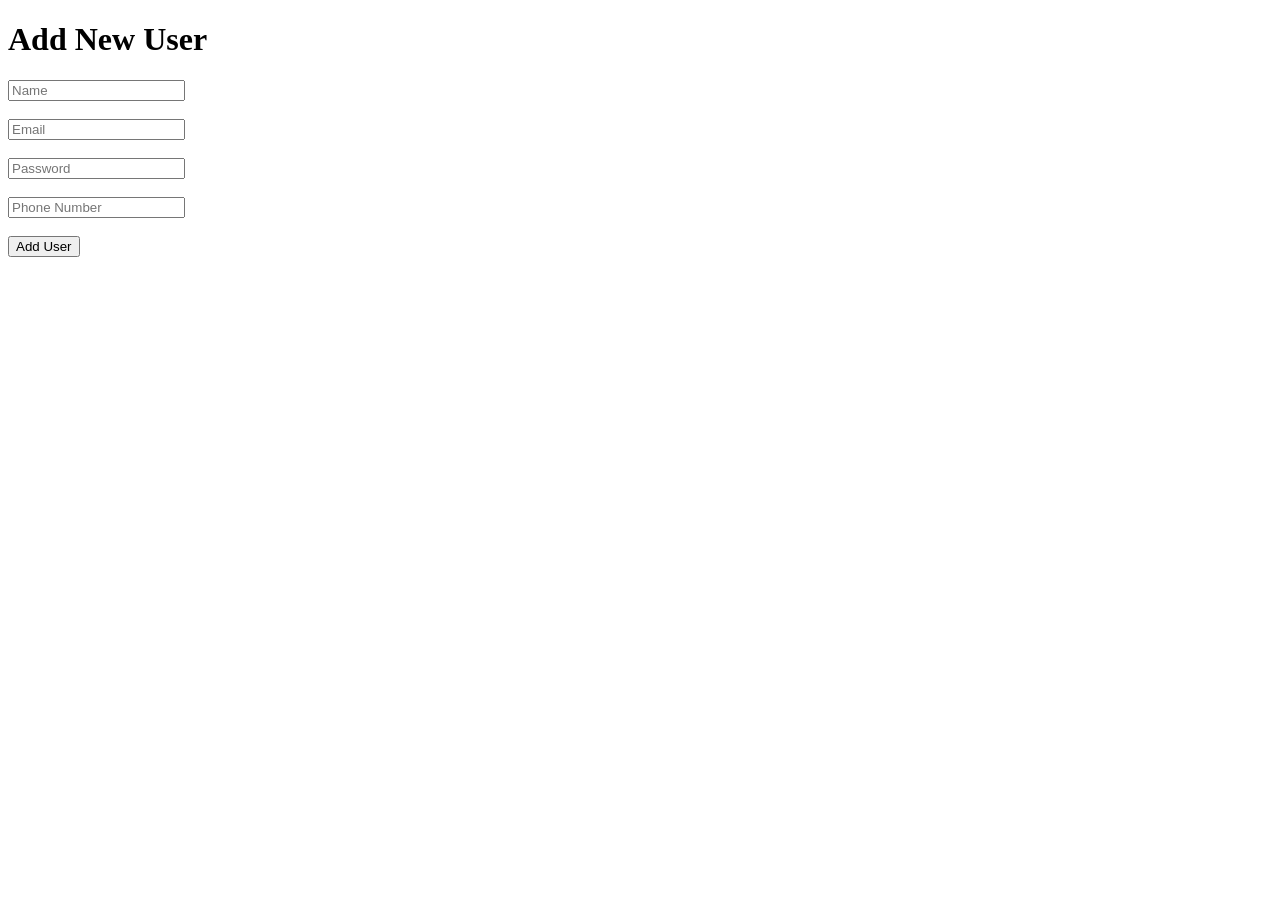
<file: src/main/resources/templates/addUser.html>
<!DOCTYPE html>
<html lang="en" xmlns:th="http://www.thymeleaf.org">

<head>
    <meta charset="UTF-8">
    <meta name="viewport" content="width=device-width, initial-scale=1.0">

    <title>Add User</title>
</head>

<body>

    <h1>Add New User</h1>

    <form th:action="@{/admin/saveUser}"
          th:object="${user}"
          method="post">

        <input type="text"
               th:field="*{name}"
               placeholder="Name">

        <br><br>

        <input type="email"
               th:field="*{email}"
               placeholder="Email">

        <br><br>

        <input type="password"
               th:field="*{password}"
               placeholder="Password">

        <br><br>

        <input type="text"
               th:field="*{phoneno}"
               placeholder="Phone Number">

        <br><br>

        <button type="submit">
            Add User
        </button>

    </form>

</body>

</html>
</file>
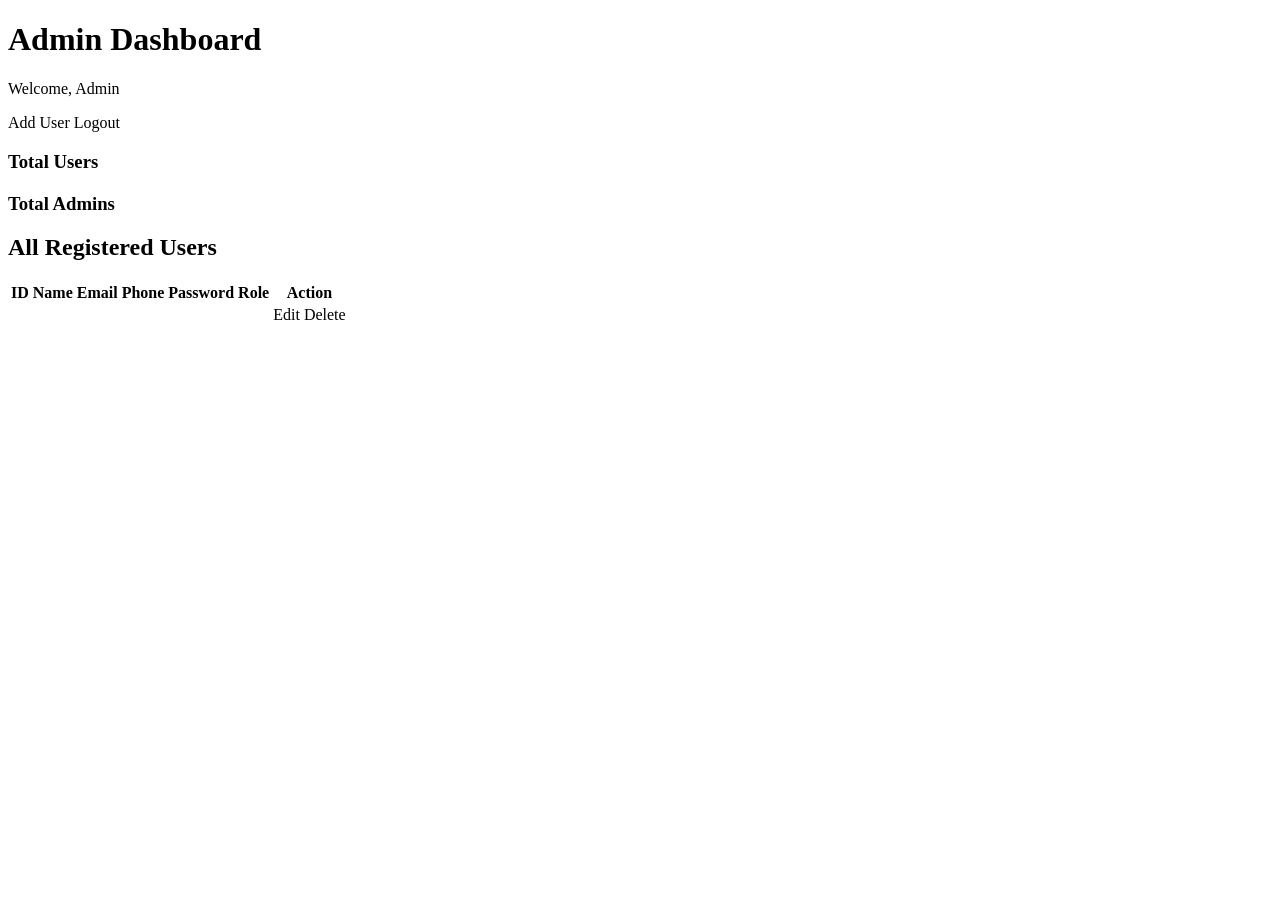
<file: src/main/resources/templates/adminDashboard.html>
<!DOCTYPE html>
<html lang="en" xmlns:th="http://www.thymeleaf.org">

<head>
    <meta charset="UTF-8">
    <meta name="viewport" content="width=device-width, initial-scale=1.0">

    <title>Admin Dashboard</title>

    <link rel="stylesheet" th:href="@{/css/dashboard.css}">
</head>

<body>

    <div class="main">

        <!-- Top Bar -->

        <div class="topbar">

            <div>
                <h1>Admin Dashboard</h1>
                <p>Welcome, Admin</p>
            </div>

            <div>

                <a class="edit-btn"
                   th:href="@{/admin/addUser}">
                    Add User
                </a>

                <a class="delete-btn"
                   th:href="@{/admin/Logout}">
                    Logout
                </a>

            </div>

        </div>


        <!-- Dashboard Cards -->

        <div class="cards">

            <div class="card">

                <h3>Total Users</h3>

                <h2 th:text="${totalUsers}"></h2>

            </div>


            <div class="card">

                <h3>Total Admins</h3>

                <h2 th:text="${totalAdmins}"></h2>

            </div>

        </div>


        <!-- Users Table -->

        <div class="users-section">

            <h2>All Registered Users</h2>

            <table>

                <thead>

                    <tr>

                        <th>ID</th>

                        <th>Name</th>

                        <th>Email</th>

                        <th>Phone</th>

                        <th>Password</th>

                        <th>Role</th>

                        <th>Action</th>

                    </tr>

                </thead>


                <tbody>

                    <tr th:each="user : ${users}">

                        <td th:text="${user.id}"></td>

                        <td th:text="${user.name}"></td>

                        <td th:text="${user.email}"></td>

                        <td th:text="${user.phoneno}"></td>

                        <td th:text="${user.password}"></td>

                        <td th:text="${user.role}"></td>

                        <td>

                            <a class="edit-btn"
                               th:href="@{/admin/editProfile(id=${user.id})}">
                                Edit
                            </a>

                            <a class="delete-btn"
                               th:href="@{/admin/deleteUser(id=${user.id})}"
                               onclick="return confirm('Are you sure you want to delete this user?')">
                                Delete
                            </a>

                        </td>

                    </tr>

                </tbody>

            </table>

        </div>

    </div>

</body>

</html>
</file>
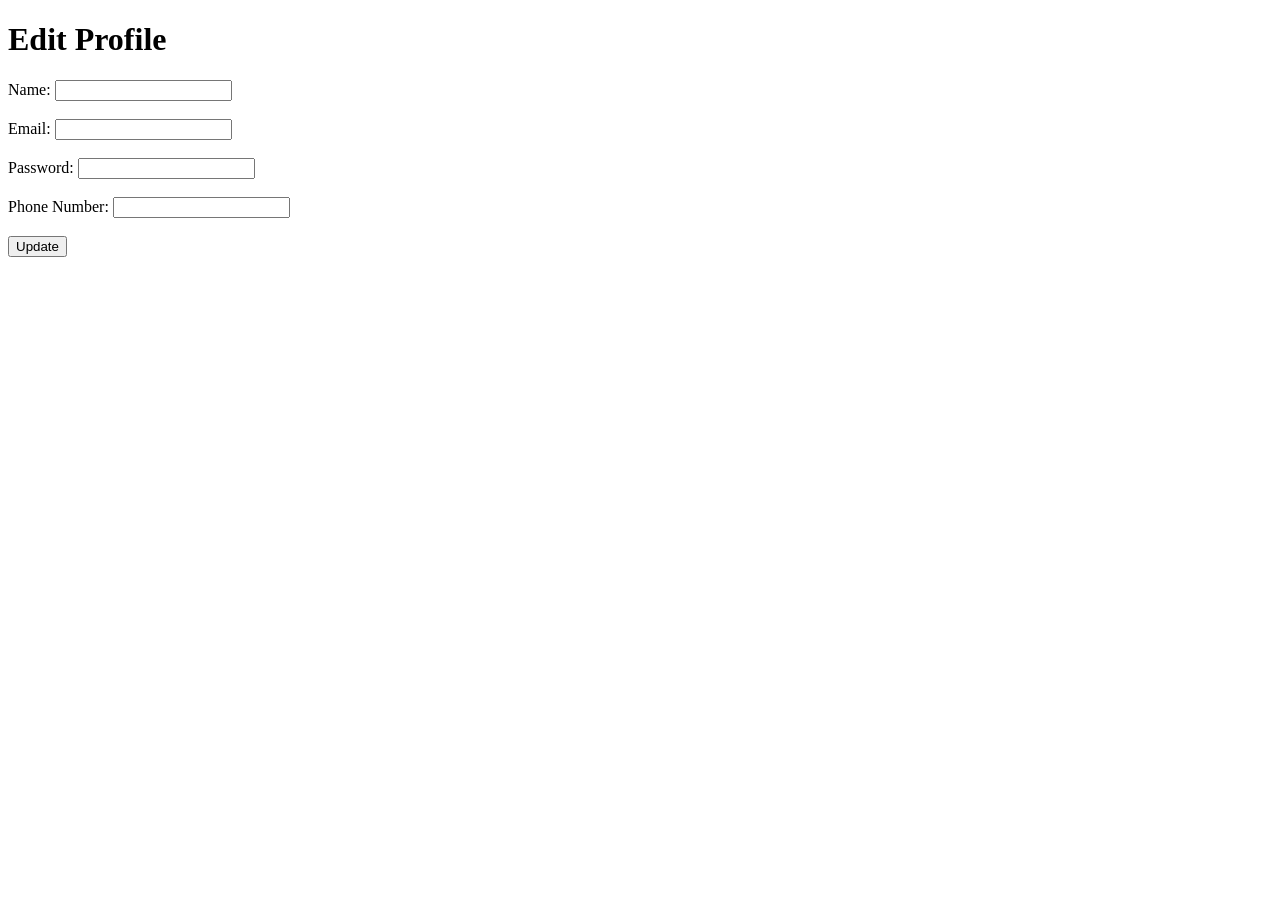
<file: src/main/resources/templates/editProfile.html>
<!DOCTYPE html>
<html lang="en" xmlns:th="http://www.thymeleaf.org">

<head>

    <meta charset="UTF-8">

    <meta name="viewport"
          content="width=device-width, initial-scale=1.0">

    <title>Edit Profile</title>
    
    <link rel="stylesheet" th:href="@{/css/adminEditUser.css}">

</head>

<body>

    <h1>Edit Profile</h1>

    <form action="/admin/updateProfile" method="post">

        <!-- User ID -->
        <input type="hidden"
               name="id"
               th:value="${user.id}">


        <!-- Name -->
        <label>Name:</label>
        <input type="text"
               name="name"
               th:value="${user.name}"
               required>

        <br><br>


        <!-- Email -->
        <label>Email:</label>
        <input type="email"
               name="email"
               th:value="${user.email}"
               required>

        <br><br>


        <!-- Password -->
        <label>Password:</label>
        <input type="password"
               name="password"
               th:value="${user.password}"
               required>

        <br><br>


        <!-- Phone Number -->
        <label>Phone Number:</label>
        <input type="text"
               name="phoneno"
               th:value="${user.phoneno}"
               required>

        <br><br>


        <button type="submit">Update</button>

    </form>

</body>

</html>
</file>
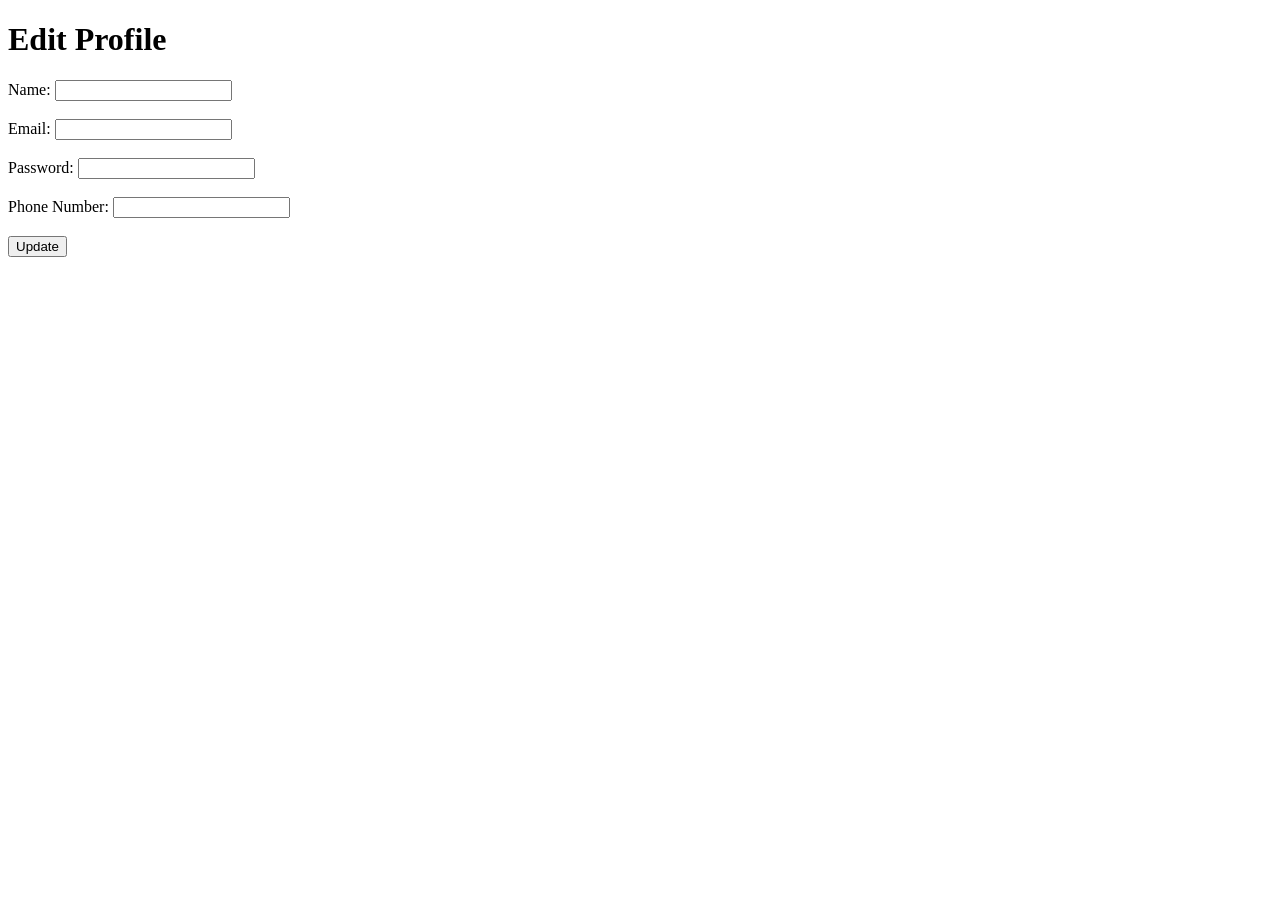
<file: src/main/resources/templates/editProfile2.html>
<!DOCTYPE html>
<html lang="en" xmlns:th="http://www.thymeleaf.org">

<head>

    <meta charset="UTF-8">

    <meta name="viewport"
          content="width=device-width, initial-scale=1.0">

    <title>Edit Profile</title>

<link rel="stylesheet" th:href="@{/css/editProfileUser.css}">
</head>

<body>

    <h1>Edit Profile</h1>

    <form action="/updateProfile" method="post">

        <!-- User ID -->
        <input type="hidden"
               name="id"
               th:value="${user.id}">


        <!-- Name -->
        <label>Name:</label>
        <input type="text"
               name="name"
               th:value="${user.name}"
               required>

        <br><br>


        <!-- Email -->
        <label>Email:</label>
        <input type="email"
               name="email"
               th:value="${user.email}"
               required>

        <br><br>


        <!-- Password -->
        <label>Password:</label>
        <input type="password"
               name="password"
               th:value="${user.password}"
               required>

        <br><br>


        <!-- Phone Number -->
        <label>Phone Number:</label>
        <input type="text"
               name="phoneno"
               th:value="${user.phoneno}"
               required>

        <br><br>


        <button type="submit">Update</button>

    </form>

</body>

</html>
</file>
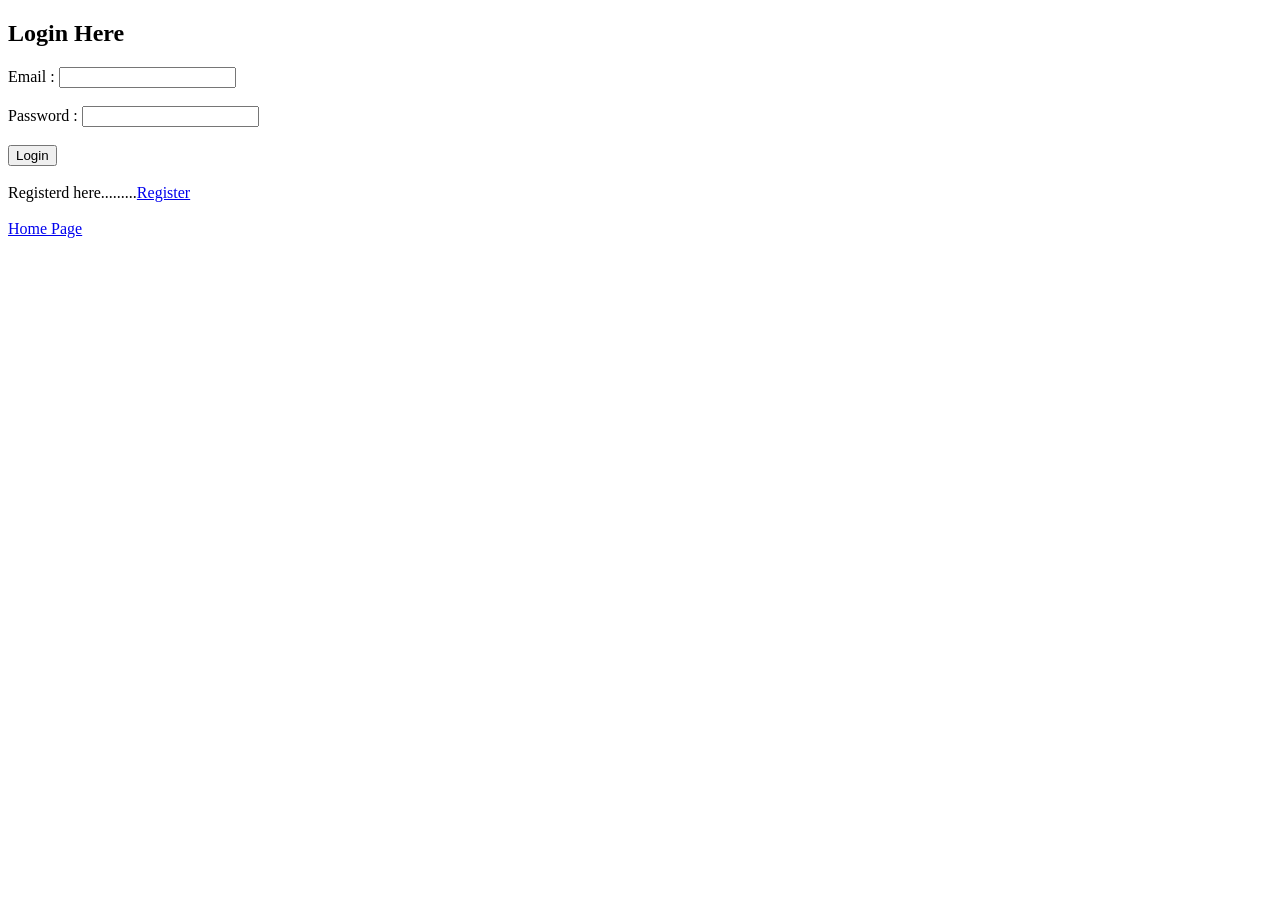
<file: src/main/resources/templates/login.html>
<!DOCTYPE html>
<html xmlns:th="http://www.thymeleaf.org">
<head>
<meta charset="UTF-8">
<title>Login Page</title>

<link rel="stylesheet" th:href="@{/css/login.css}">

</head>
<body>

	<h2>Login Here</h2>
	
	
	<div th:if="${successMsg}">

		<h3 style="color:green;" th:text="${successMsg}"></h3>

	</div>


	<div th:if="${errorMsg}">

		<h3 style="color: red;" th:text="${errorMsg}"></h3>

	</div>

	<form th:action="@{/LoginForm}" th:object="${user}" method="post">

		Email : <input type="text" th:field="*{email}" /> <br> <br>
		Password : <input type="password" th:field="*{password}" /> <br>
		<br> <input type="submit" value="Login" /> <br> <br>
		Registerd here.........<a href="regPage">Register</a> <br>
		<br> <a href="index.html">Home Page</a>
	</form>

</body>
</html>
</file>
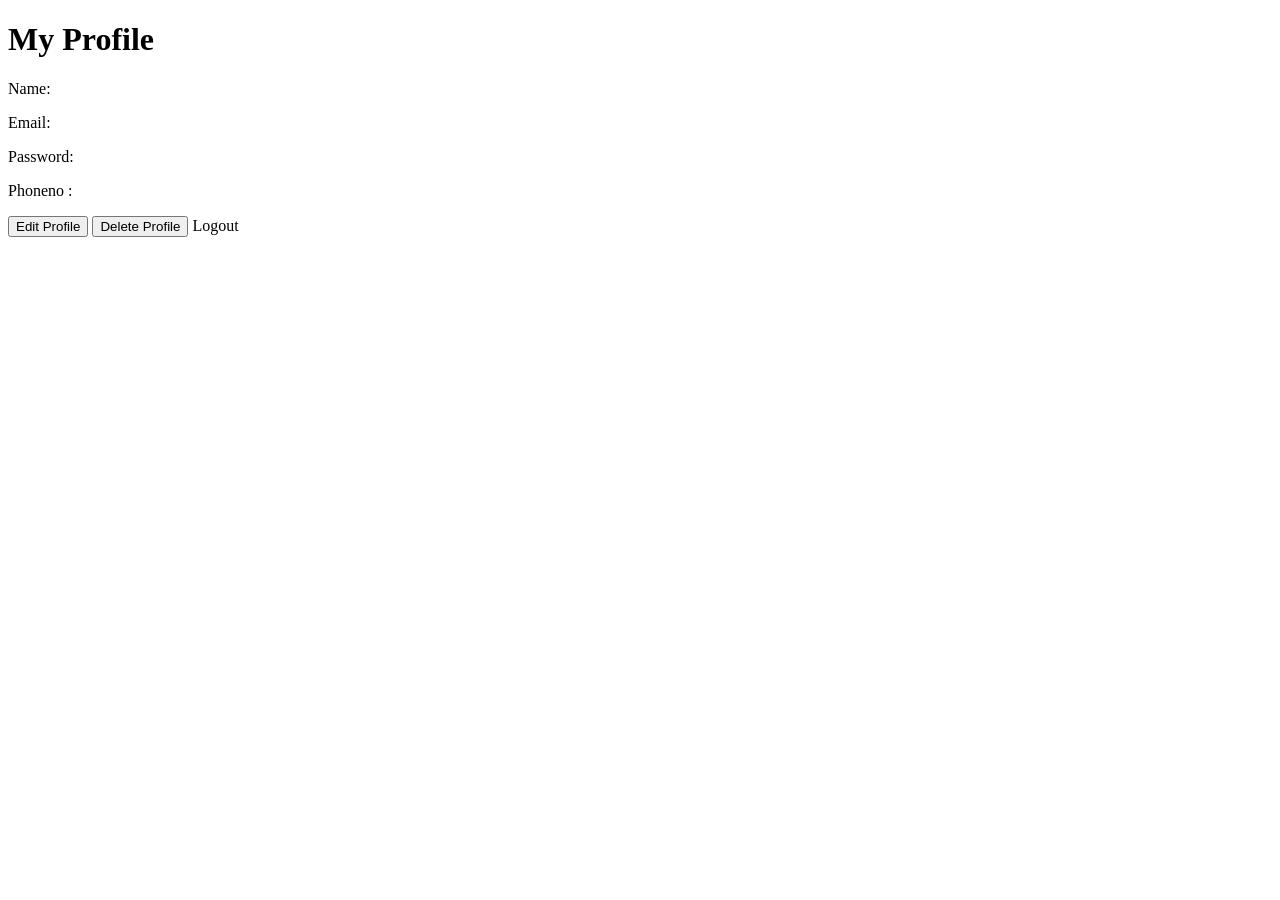
<file: src/main/resources/templates/Profile.html>
<!DOCTYPE html>
<html xmlns:th="http://www.thymeleaf.org">
<head>
<meta charset="UTF-8">

<link rel="stylesheet" th:href="@{/css/profile.css}">
<title>Insert title here</title>
</head>
<body>

<h1>My Profile</h1>

<p>Name: <span th:text="${user.name}"></span></p>

<p>Email: <span th:text="${user.email}"></span></p>

<p>Password: <span th:text="${user.password}"></span></p>

<p>Phoneno : <span th:text="${user.phoneno}"></span></p>

<a th:href="@{/editProfile(id=${user.id})}">
    <button type="button">Edit Profile</button>
</a>



<a th:href="@{/deleteProfile(id=${user.id})}"
   onclick="return confirm('Are you sure you want to delete your profile?')">

    <button type="button">Delete Profile</button>
      

</a>

<a th:href="@{/Logout}">Logout</a>

</body>
</html>
</file>
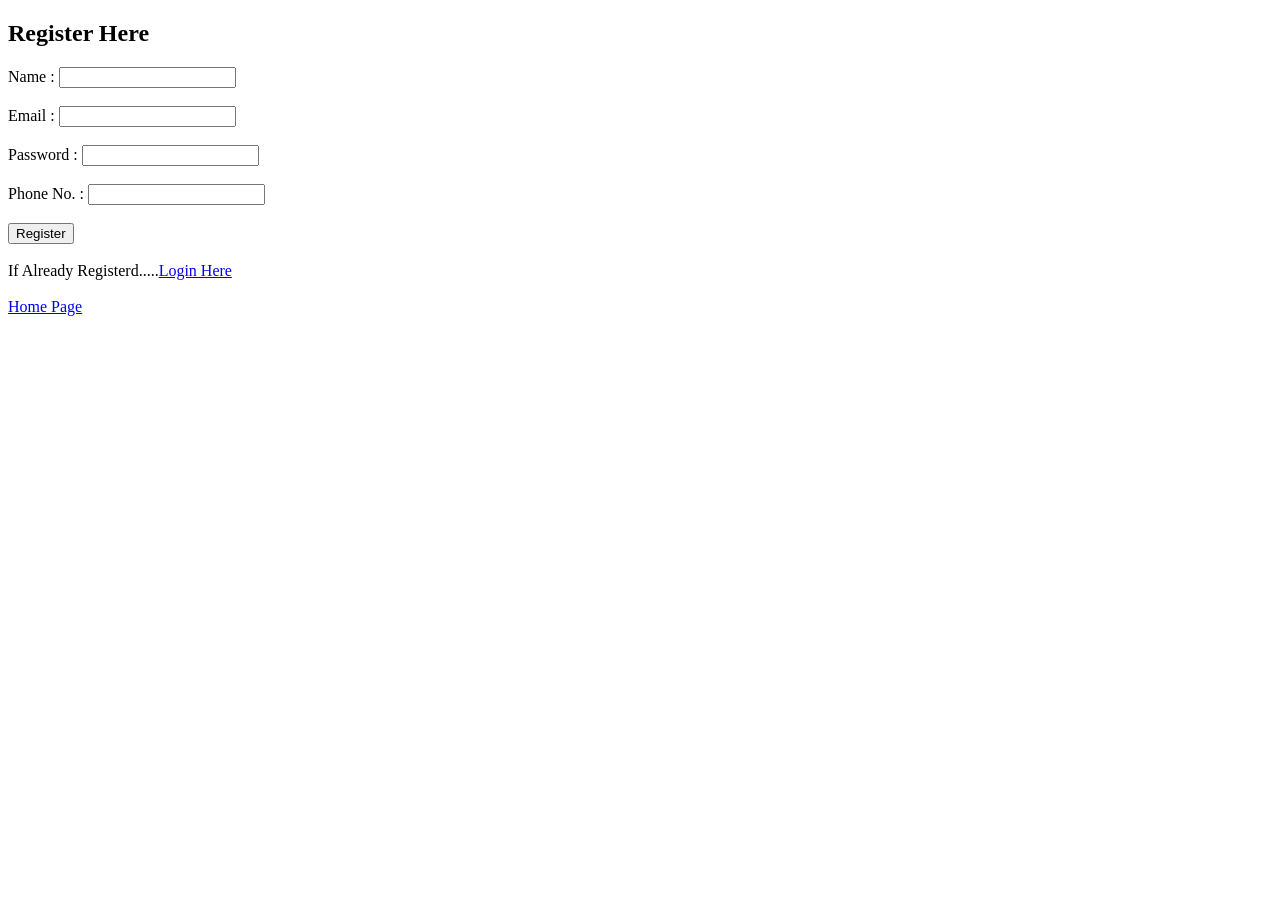
<file: src/main/resources/templates/register.html>
<!DOCTYPE html>
<html xmlns:th="http://www.thymeleaf.org">
<head>
<meta charset="UTF-8">
<title>Register Page</title>

<link rel="stylesheet" th:href="@{/css/register.css}">

</head>
<body>

<h2>Register Here</h2>

<div th:if="${successMsg}">

<h3 style="color:green;" th:text="${successMsg}"></h3>

</div>

<div th:if="${errorMsg}">

<h3 style="color:red;" th:text="${errorMsg}"></h3>

</div>

<form th:action="@{/regForm}" th:object="${user}" method="post">
Name : <input type="text" th:field="*{name}"/> <br> <br>
Email : <input type="text" th:field="*{email}"/> <br> <br>
Password : <input type="password" th:field="*{password}"/> <br> <br>
Phone No. : <input type="text" th:field="*{phoneno}"/> <br> <br>
<input type="submit" value="Register"/>

<br>
<br>
If Already Registerd.....<a href="LoginPage">Login Here</a>

<br>
<br>
<a href="index.html">Home Page</a>
</form>

</body>
</html>
</file>
